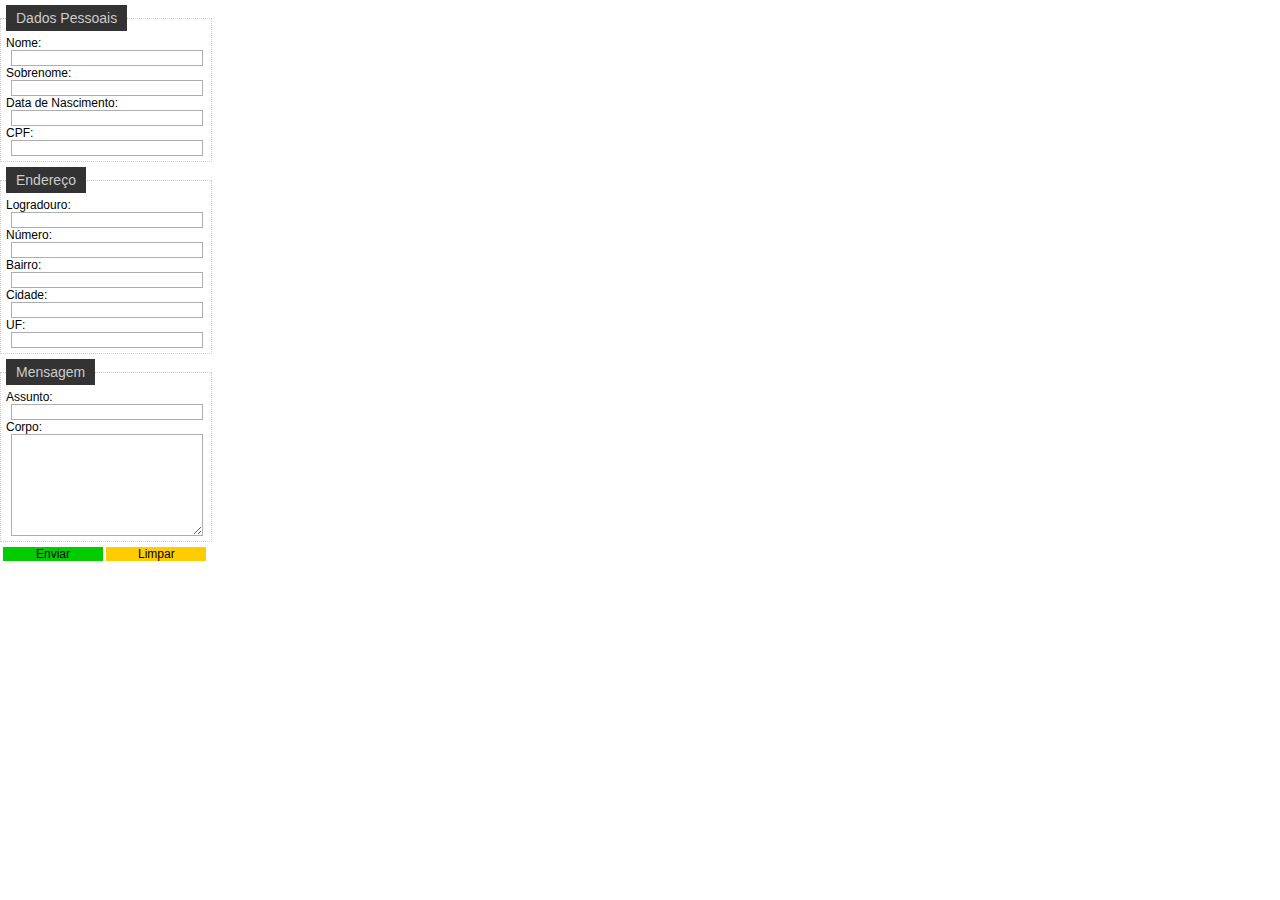
<file: exercicios/formulario/index.html>
<!DOCTYPE html PUBLIC "-//W3C//DTD XHTML 1.0 Transitional//EN"
     "http://www.w3.org/TR/xhtml1/DTD/xhtml1-transitional.dtd">
  <html xmlns="http://www.w3.org/1999/xhtml">
  <head>
     <meta http-equiv="Content-Type" content="text/html; charset=utf-8" />
     <title>Documento sem título</title>
     <link href="estilo.css" type="text/css" rel="stylesheet" />
  </head>
  <body>
     <form action="">
        <fieldset>
           <legend>Dados Pessoais</legend>
           <label>Nome:
              <input type="text" name="nome" id="nome" />
           </label>
           <label>Sobrenome:
              <input type="text" name="sobrenome" id="sobrenome" />
           </label>
           <label>Data de Nascimento:
              <input type="text" name="dtnasc" id="dtnasc" />
           </label>
           <label>CPF:
              <input type="text" name="cpf" id="cpf" />
           </label>
        </fieldset>
        <fieldset>
           <legend>Endereço</legend>
           <label>Logradouro:
              <input type="text" name="logradouro" id="logradouro" />
           </label>
           <label>Número:
              <input type="text" name="numero" id="numero" />
           </label>
           <label>Bairro:
              <input type="text" name="bairro" id="bairro" />
           </label>
           <label>Cidade:
              <input type="text" name="cidade" id="cidade" />
           </label>
           <label>UF:
              <input type="text" name="uf" id="uf" />
           </label>
        </fieldset>
        <fieldset>
           <legend>Mensagem</legend>
           <label>Assunto:
              <input type="text" name="assunto" id="assunto" />
           </label>
           <label>Corpo:
              <textarea name="corpo" id="corpo"></textarea>
           </label>
        </fieldset>
        <input type="submit" value="Enviar" />
        <input type="reset" value="Limpar" />
     </form>
  </body>
  </html>
</file>
<file: exercicios/formulario/estilo.css>
@charset "utf-8";
/* CSS Document */

* {
 font:12px "Trebuchet MS", Arial, Helvetica, sans-serif;
 margin:0;
 padding:0;
}
fieldset {
 border:1px dotted #CCC;
 margin:5px 0;
 padding:5px;
 width:200px;
}
input[type=reset] {
 background-color:#FC0;
 border:none;
 width:100px;
}
input[type=submit] {
 background-color:#0C0;
 border:none;
 margin:0 0 0 3px;
 width:100px;
}
legend {
 background-color:#333;
 color:#CCC;
 font-size:14px;
 padding:5px 10px;
}
label {
 display:block;
 width:200px;
}
label input {
 border:1px solid #AEAEAE;
 margin:0 5px;
 width: 190px;
}
label input:focus {
 border:1px solid #000;
}
textarea {
 border:1px solid #AEAEAE;
 margin:0 5px;
 height:100px;
 width:190px;
}
</file>
